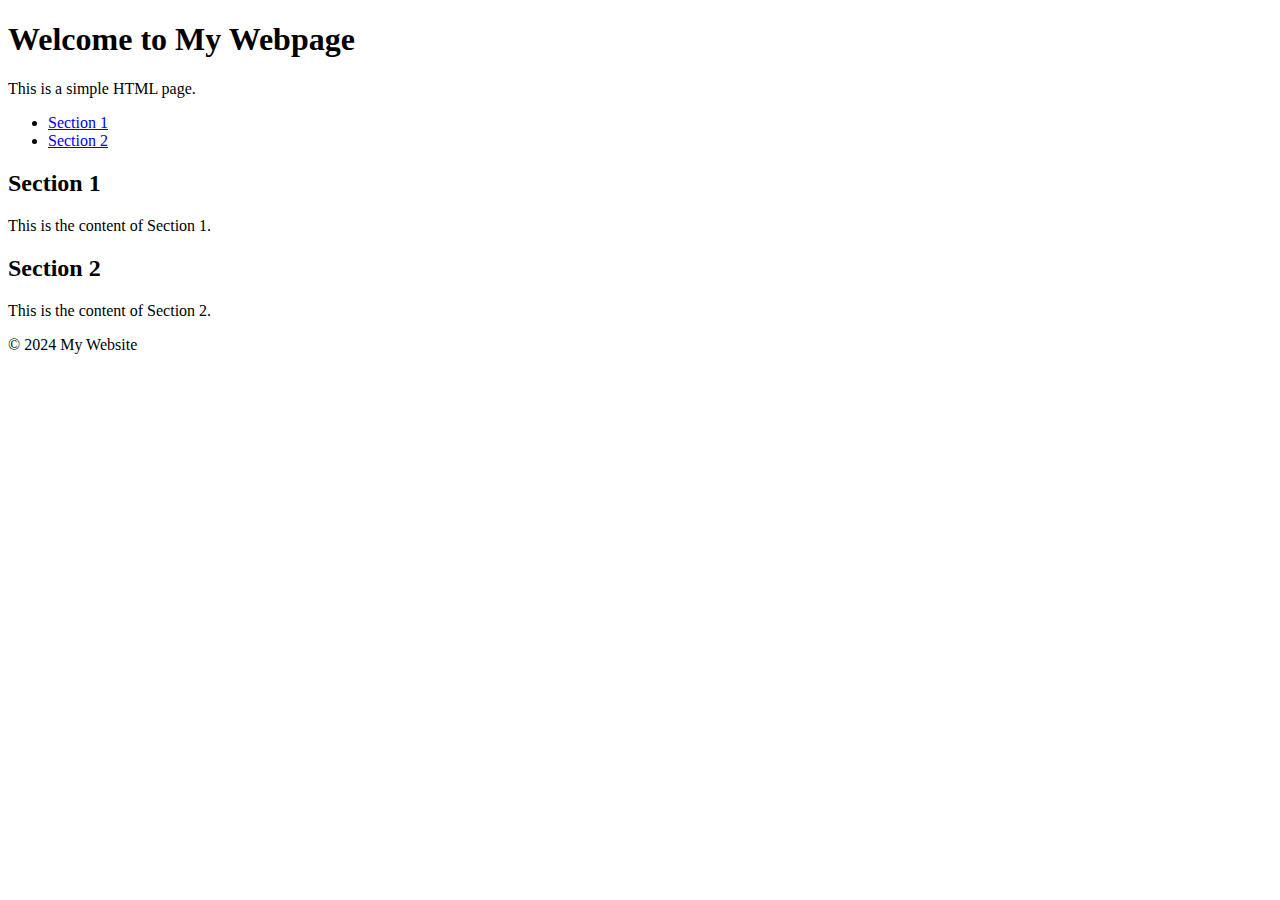
<file: index.html>
<!DOCTYPE html>
<html lang="en">
<head>
    <meta charset="UTF-8">
    <meta name="viewport" content="width=device-width, initial-scale=1.0">
    <title>My First HTML Page</title>
    <!-- Additional meta tags, stylesheets, or scripts can go here -->
</head>
<body>

    <header>
        <h1>Welcome to My Webpage</h1>
        <p>This is a simple HTML page.</p>
    </header>

    <nav>
        <ul>
            <li><a href="#section1">Section 1</a></li>
            <li><a href="#section2">Section 2</a></li>
            <!-- Add more navigation links as needed -->
        </ul>
    </nav>

    <main>
        <section id="section1">
            <h2>Section 1</h2>
            <p>This is the content of Section 1.</p>
        </section>

        <section id="section2">
            <h2>Section 2</h2>
            <p>This is the content of Section 2.</p>
        </section>

        <!-- Add more sections as needed -->
    </main>

    <footer>
        <p>&copy; 2024 My Website</p>
    </footer>

</body>
</html>
</file>
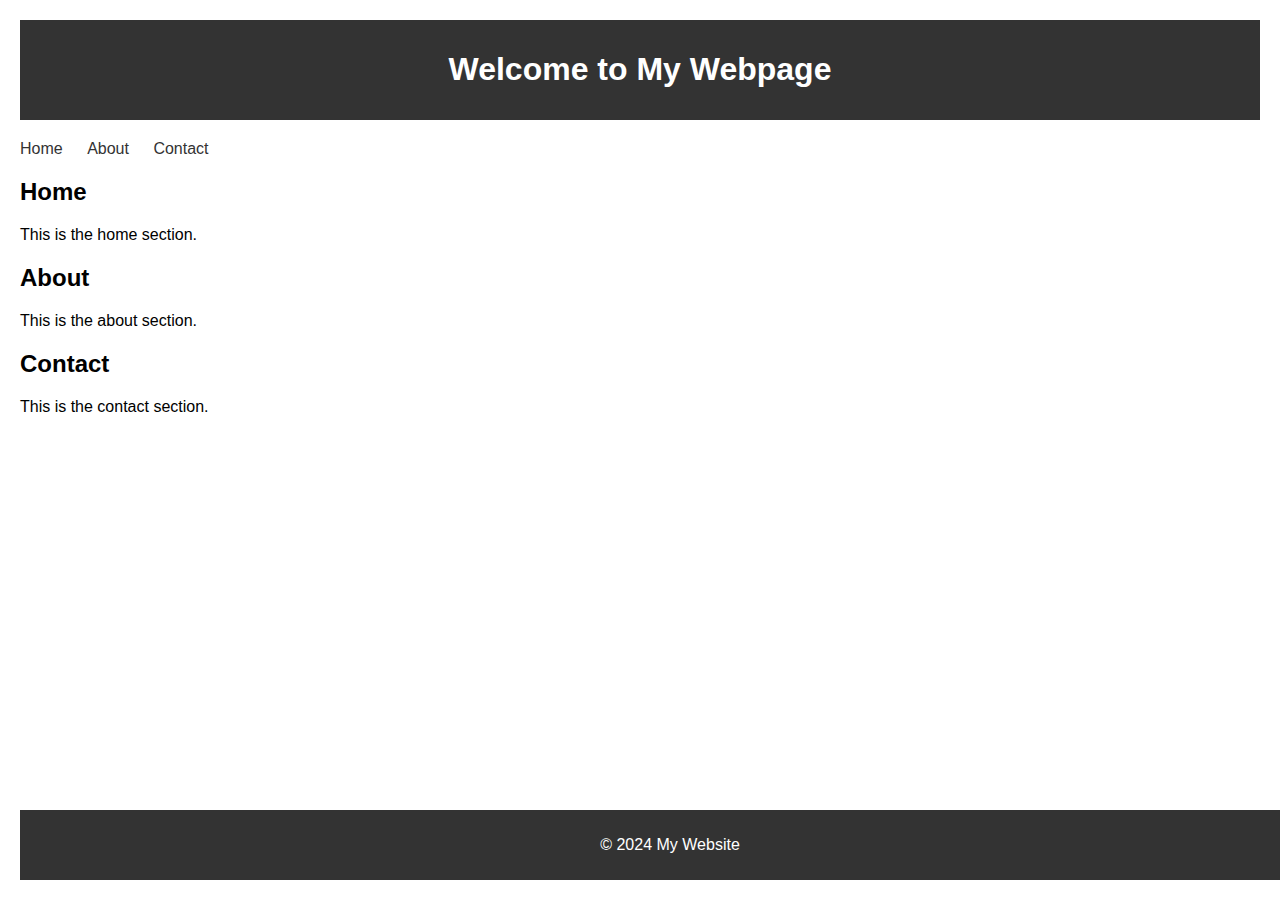
<file: feature.html>
<!DOCTYPE html>
<html lang="en">
<head>
    <meta charset="UTF-8">
    <meta name="viewport" content="width=device-width, initial-scale=1.0">
    <link rel="stylesheet" href="styles.css">
    <title>Basic HTML & CSS</title>
</head>
<body>

    <header>
        <h1>Welcome to My Webpage</h1>
    </header>

    <nav>
        <ul>
            <li><a href="#home">Home</a></li>
            <li><a href="#about">About</a></li>
            <li><a href="#contact">Contact</a></li>
        </ul>
    </nav>

    <main>
        <section id="home">
            <h2>Home</h2>
            <p>This is the home section.</p>
        </section>

        <section id="about">
            <h2>About</h2>
            <p>This is the about section.</p>
        </section>

        <section id="contact">
            <h2>Contact</h2>
            <p>This is the contact section.</p>
        </section>
    </main>

    <footer>
        <p>&copy; 2024 My Website</p>
    </footer>

</body>
</html>
</file>
<file: styles.css>
body {
    font-family: Arial, sans-serif;
    margin: 0;
    padding: 0;
}

header, nav, main, footer {
    margin: 20px;
}

header {
    background-color: #333;
    color: white;
    text-align: center;
    padding: 10px;
}

nav ul {
    list-style-type: none;
    margin: 0;
    padding: 0;
}

nav li {
    display: inline;
    margin-right: 20px;
}

nav a {
    text-decoration: none;
    color: #333;
}

main section {
    margin-bottom: 20px;
}

footer {
    background-color: #333;
    color: white;
    text-align: center;
    padding: 10px;
    position: fixed;
    bottom: 0;
    width: 100%;
}
</file>
